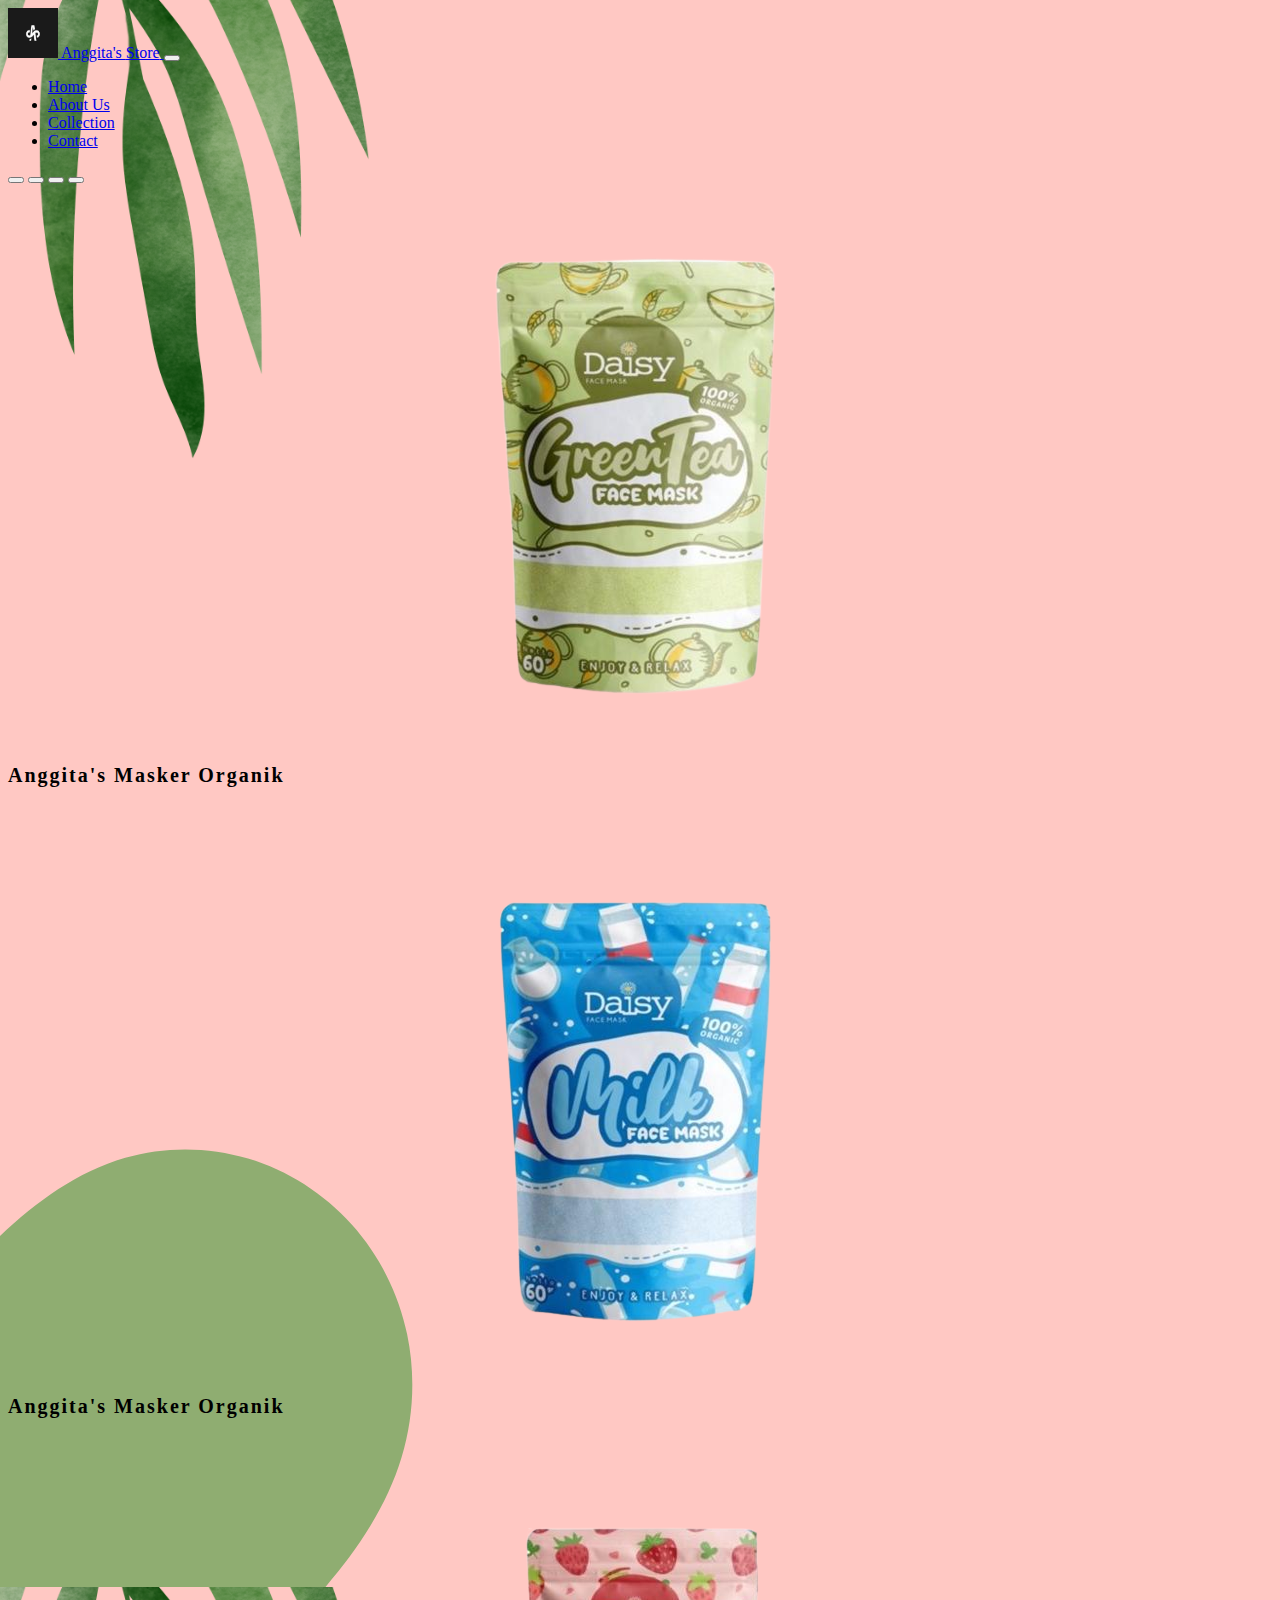
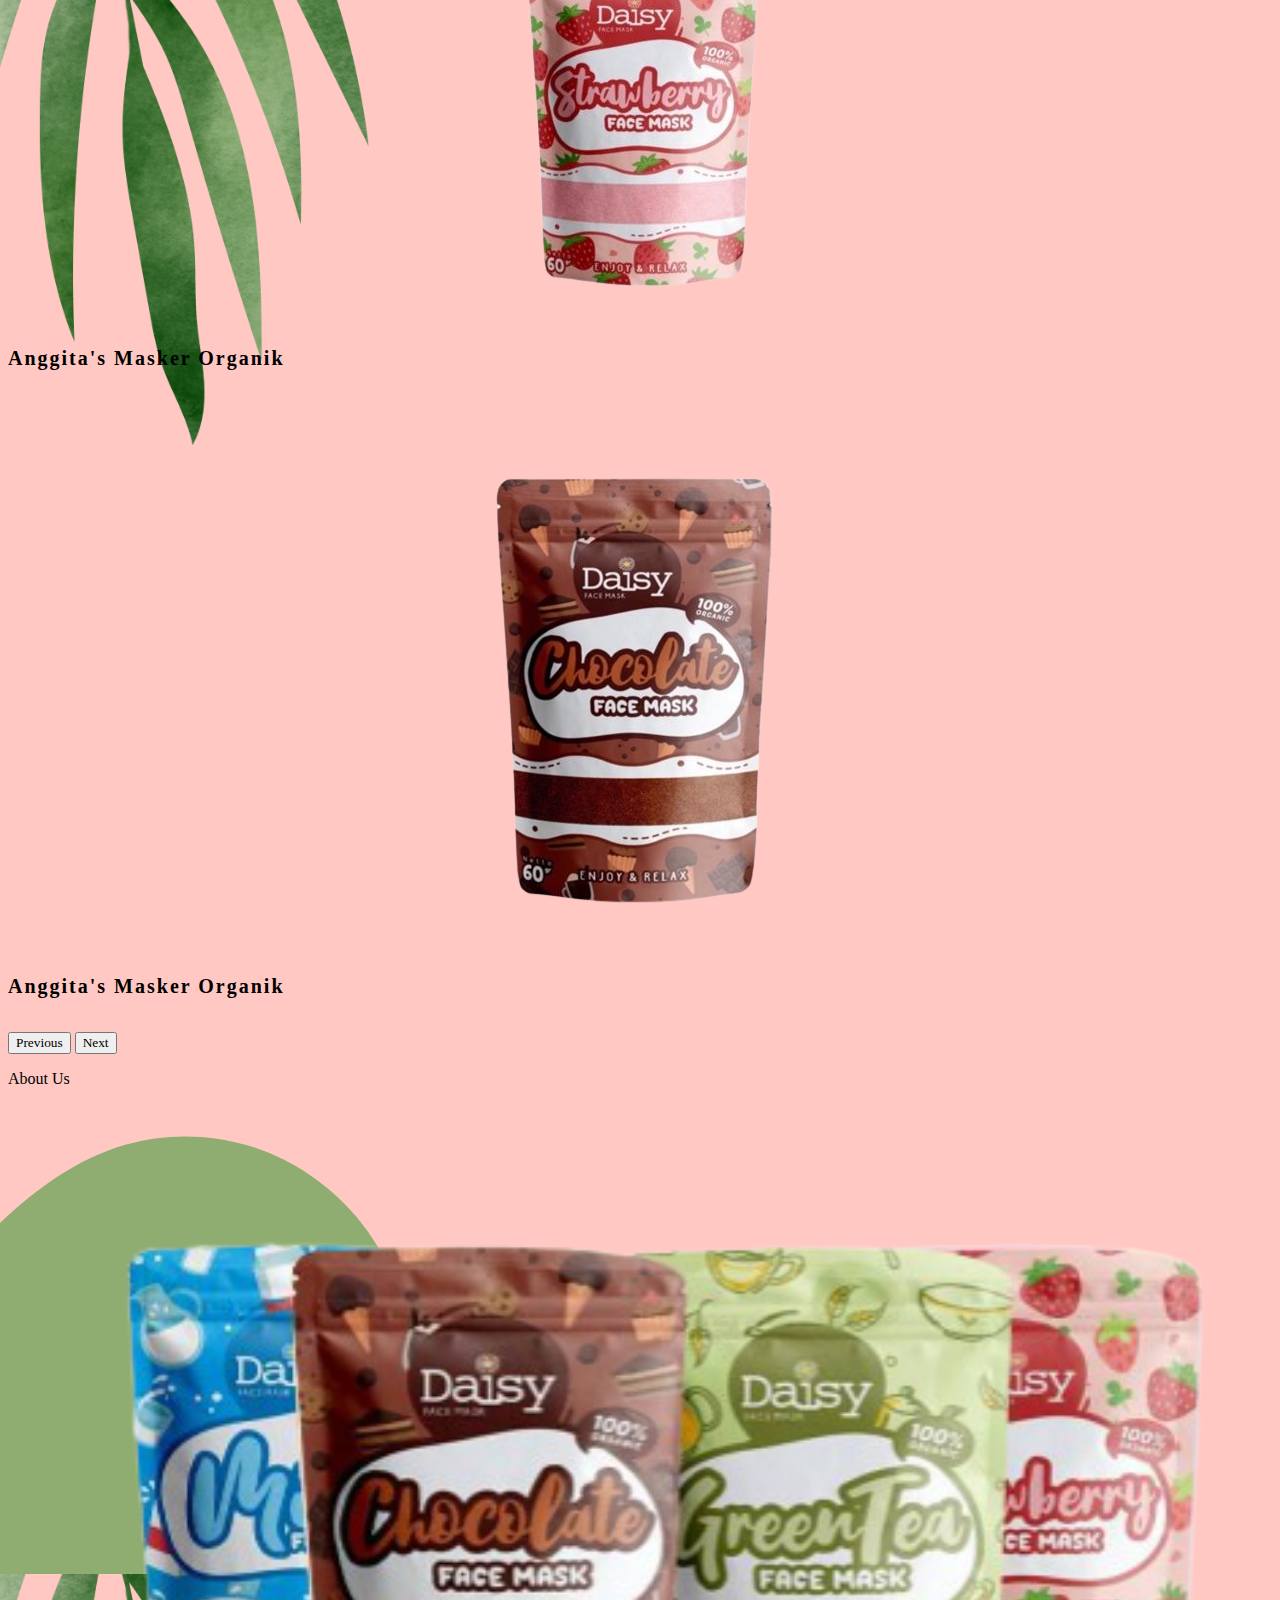
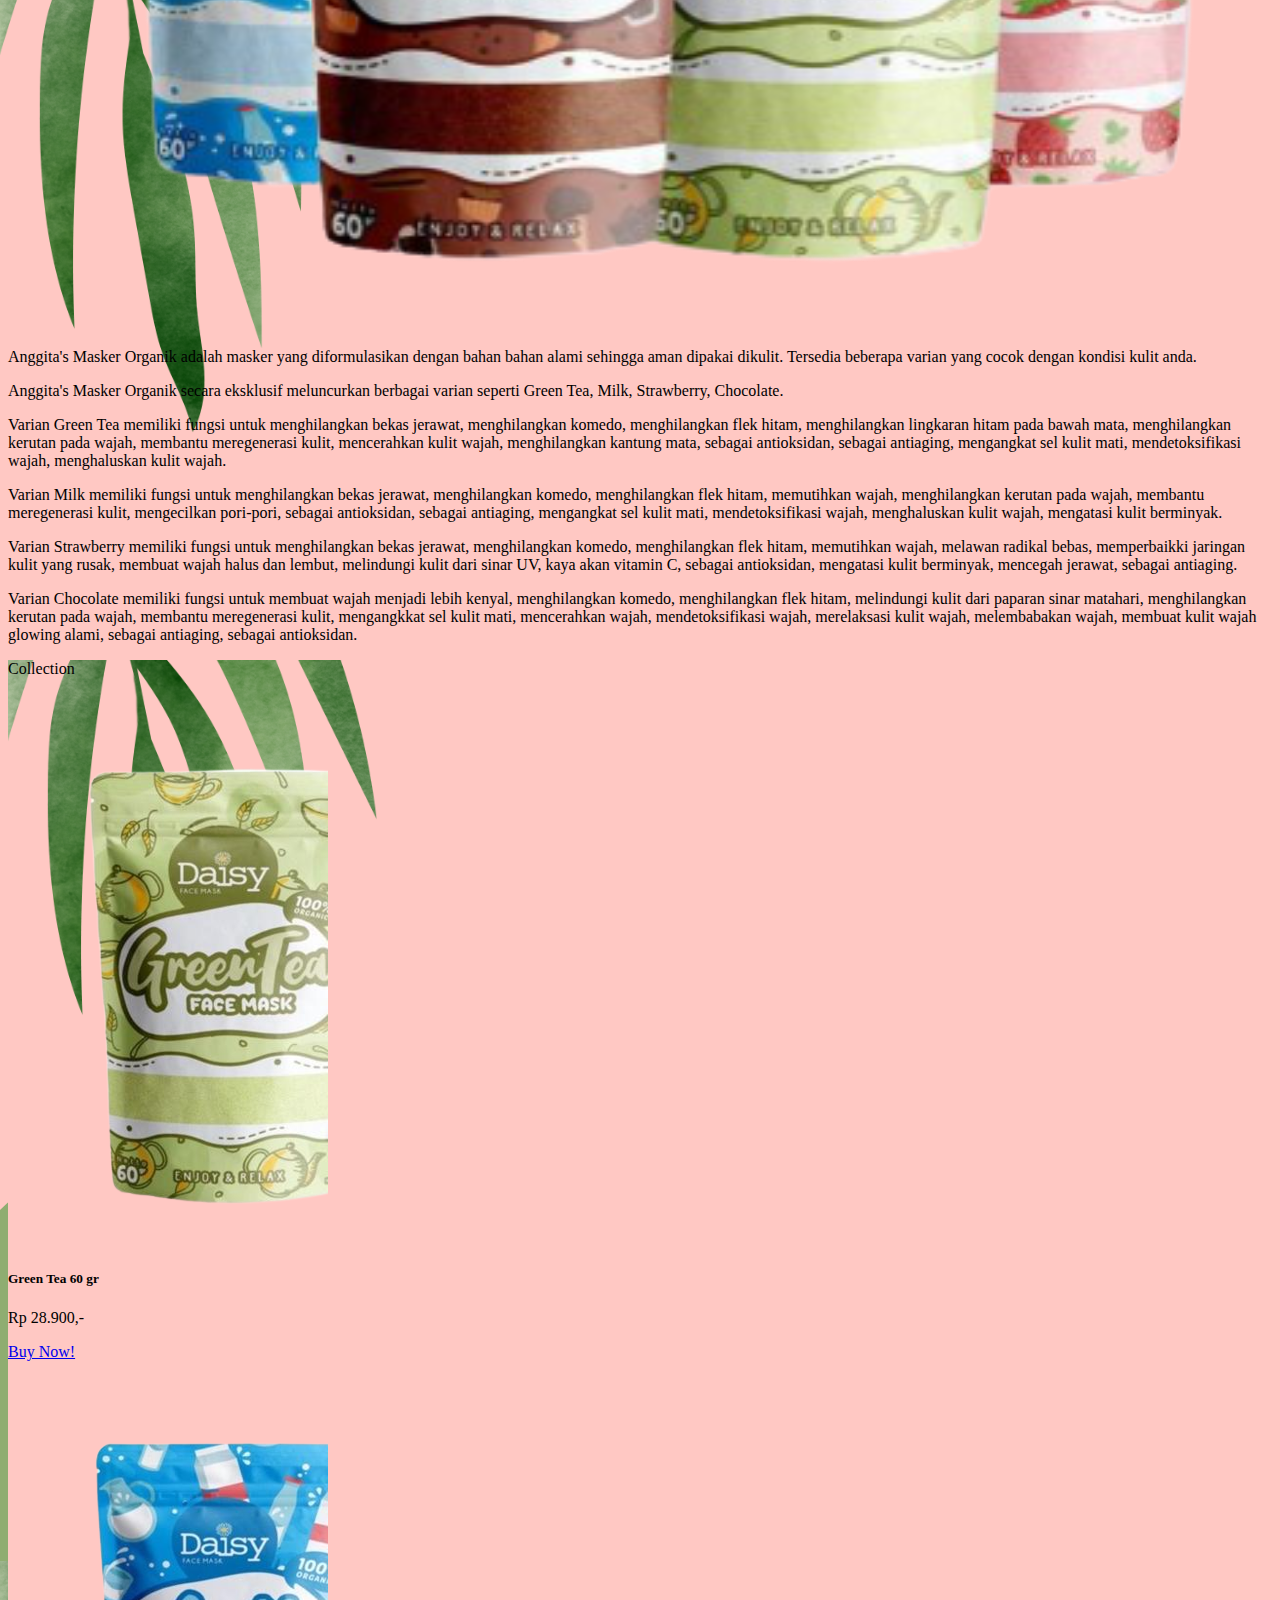
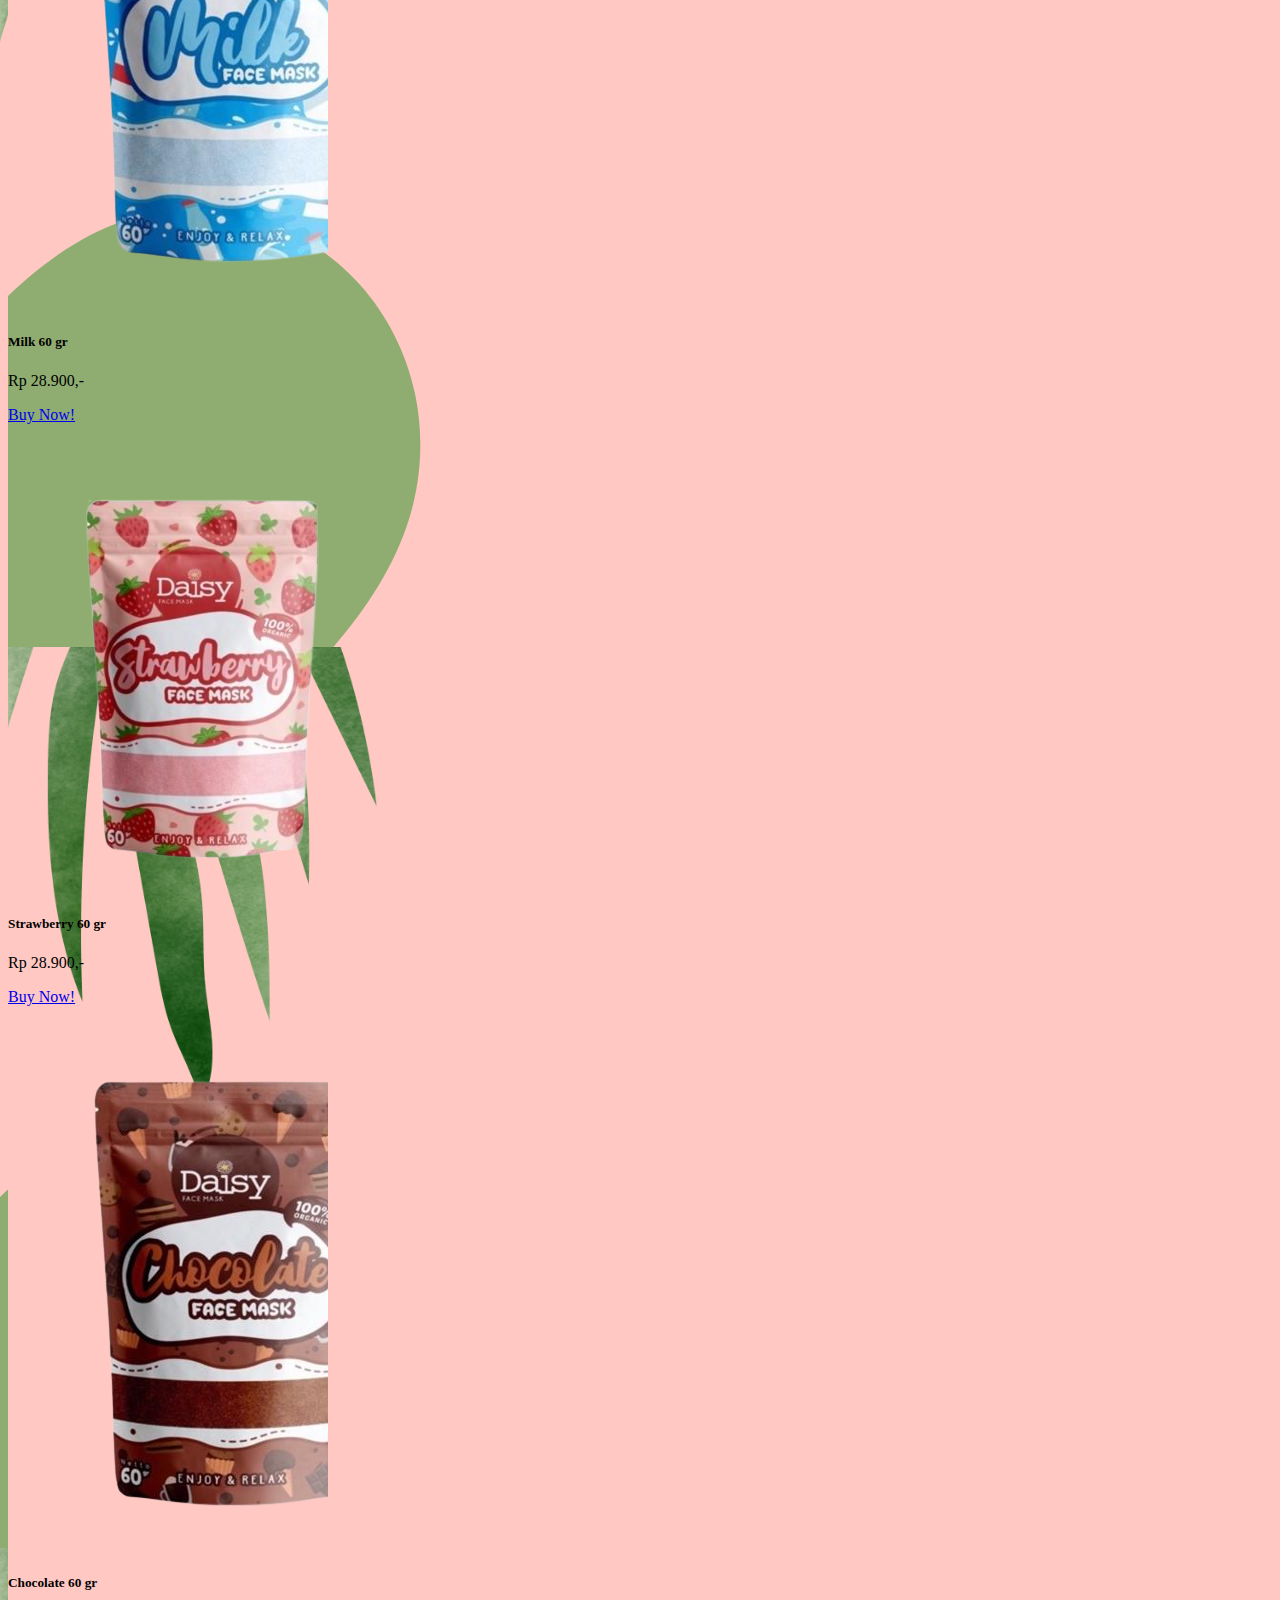
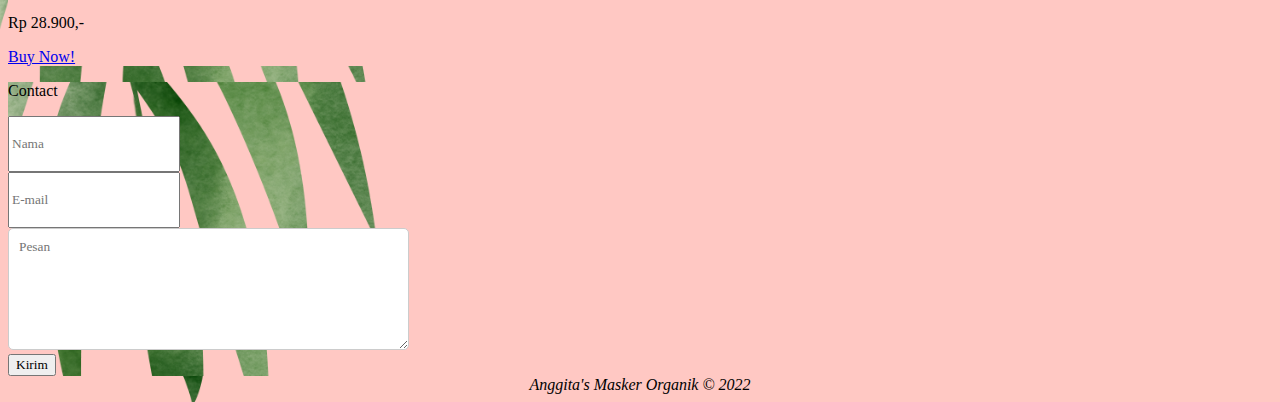
<file: index.html>
<!DOCTYPE html>
<html lang="en">
  <head>
    <meta charset="utf-8">
	<meta http-equiv="X-UA-Compatible" content="IE=edge">
    <meta name="viewport" content="width=device-width, initial-scale=1">
    <title>Toko Online</title>

<!--Favicon-->
    <link rel="icon" type="image/jpg" sizes="35x35" href="https://i.pinimg.com/736x/61/6c/fb/616cfb709158e34c9b9a01430ecc304c.jpg">
    
<!-- Bootstrap CSS -->
    <link href="https://cdn.jsdelivr.net/npm/bootstrap@5.0.2/dist/css/bootstrap.min.css" 
    rel="stylesheet" integrity="sha384-EVSTQN3/azprG1Anm3QDgpJLIm9Nao0Yz1ztcQTwFspd3yD65VohhpuuCOmLASjC" crossorigin="anonymous">

<!--style-->
    <link rel="stylesheet" href="style.css">
  </head>

  <body id="home">
<!--navbar-->
    <nav class="navbar navbar-expand-lg navbar-dark bg-dark shadow-sm fixed-top">
      <div class="container">
			<a class="navbar-brand" href="#">
				<img src="asseets/LOGO.jpg" alt="" width="50" height="50" class="me-2">
				Anggita's <span>Store</span>
			</a>
        	<button class="navbar-toggler" type="button" data-bs-toggle="collapse" data-bs-target="#navbarNavAltMarkup" 
        	aria-controls="navbarNavAltMarkup" aria-expanded="false" aria-label="Toggle navigation">
        	<span class="navbar-toggler-icon"></span>
        	</button>
        	<div class="collapse navbar-collapse" id="navbarNavAltMarkup">
          		<div class="navbar-nav ms-auto mb-2 mb-lg-0">
					<ul class="navbar-nav fw-semibold">
            			<li class="nav-item">
              				<a class="nav-link text-uppercase fs-6 active" aria-current="page" href="#home">Home</a>
           		 		</li>
           		 		<li class="nav-item">
              				<a class="nav-link text-uppercase fs-6 active" href="#about us">About Us</a>
            			</li>
            			<li class="nav-item">
              				<a class="nav-link text-uppercase fs-6 active" href="#collection">Collection</a>
            			</li>
					  	<li class="nav-item">
							<a class="nav-link text-uppercase fs-6 active" href="#contact">Contact</a>
          			</ul>
        		</div>
			</div>
      	</div>
    </nav>
<!-- carousel -->
	<div id="carouselExampleIndicators" class="carousel slide" data-bs-ride="carousel">
		<div class="carousel-indicators">
			<button type="button" data-bs-target="#carouselExampleIndicators" data-bs-slide-to="0" class="active"
				aria-current="true" aria-label="Slide 1"></button>
			<button type="button" data-bs-target="#carouselExampleIndicators" data-bs-slide-to="1"
				aria-label="Slide 2"></button>
			<button type="button" data-bs-target="#carouselExampleIndicators" data-bs-slide-to="2"
				aria-label="Slide 3"></button>
			<button type="button" data-bs-target="#carouselExampleIndicators" data-bs-slide-to="3"
				aria-label="Slide 4"></button>
		</div>
		<div class="carousel-inner">
			<div class="carousel-item active">
				<center>
				<img src="asseets/g1.png" class="d-block w-40" alt="...">
				</center>
				<div class="carousel-caption">
					<h5>Anggita's Masker Organik</h5>
				</div>
			</div>
			<div class="carousel-item">
				<center>
				<img src="asseets/g2.png" class="d-block w-40" alt="...">
				</center>
				<div class="carousel-caption">
					<h5 >Anggita's Masker Organik</h5>
				</div>
			</div>
			<div class="carousel-item">
				<center>
				<img src="asseets/g3.png" class="d-block w-40" alt="...">
				</center>
				<div class="carousel-caption">
					<h5 >Anggita's Masker Organik</h5>
				</div>
			</div>
			<div class="carousel-item">
				<center>
				<img src="asseets/g4.png" class="d-block w-40" alt="...">
				</center>
				<div class="carousel-caption">
					<h5>Anggita's Masker Organik</h5>
				</div>
			</div>
		</div>
		<button class="carousel-control-prev" type="button" data-bs-target="#carouselExampleIndicators"
			data-bs-slide="prev">
			<span class="carousel-control-prev-icon" aria-hidden="true"></span>
			<span class="visually-hidden">Previous</span>
		</button>
		<button class="carousel-control-next" type="button" data-bs-target="#carouselExampleIndicators"
			data-bs-slide="next">
			<span class="carousel-control-next-icon" aria-hidden="true"></span>
			<span class="visually-hidden">Next</span>
		</button>
	</div>

<!-- about us -->
	<div id="about us" class="about us p-5">
		<div class="container">
			<div class="row">
				<div class="col-12">
					<div class="text-uppercase fw-bold fs-4 text-center p-5">
						<p>About Us</p>
					</div>
				</div>
				<div class="col-sm-12 col-md-12 col-lg-6">
					<div class="about us">
						<img src="asseets/about.png" alt="" class="img-fluid" width="100%" height="70%">
					</div>
				</div>
				<div class="col-sm-12 col-md-12 col-lg-6 mt-4">
					<div class="about-text justify-content">
						<p>Anggita's Masker Organik adalah masker yang diformulasikan dengan bahan bahan alami sehingga aman dipakai dikulit.
							Tersedia beberapa varian yang cocok dengan kondisi kulit anda.
						</p>
						<p>Anggita's Masker Organik secara eksklusif meluncurkan berbagai varian 
							seperti Green Tea, Milk, Strawberry, Chocolate.
						</p>
						<p>Varian Green Tea memiliki fungsi untuk menghilangkan bekas jerawat, menghilangkan komedo,
							menghilangkan flek hitam, menghilangkan lingkaran hitam pada bawah mata, menghilangkan kerutan 
							pada wajah, membantu meregenerasi kulit, mencerahkan kulit wajah, menghilangkan kantung mata, sebagai
							antioksidan, sebagai antiaging, mengangkat sel kulit mati, mendetoksifikasi wajah, menghaluskan kulit
							wajah.
						</p>
						<p>Varian Milk memiliki fungsi untuk menghilangkan bekas jerawat, menghilangkan komedo, 
							menghilangkan flek hitam, memutihkan wajah, menghilangkan kerutan pada wajah, 
							membantu meregenerasi kulit, mengecilkan pori-pori, sebagai antioksidan,
							sebagai antiaging, mengangkat sel kulit mati, mendetoksifikasi wajah,
							menghaluskan kulit wajah, mengatasi kulit berminyak.
						</p>
						<p>Varian Strawberry memiliki fungsi untuk menghilangkan bekas jerawat, menghilangkan komedo,
							menghilangkan flek hitam, memutihkan wajah, melawan radikal bebas, memperbaikki jaringan kulit
							yang rusak, membuat wajah halus dan lembut, melindungi kulit dari sinar UV, kaya akan vitamin C,
							sebagai antioksidan, mengatasi kulit berminyak, mencegah jerawat, sebagai antiaging.
						</p>
						<p>Varian Chocolate memiliki fungsi untuk membuat wajah menjadi lebih kenyal, menghilangkan komedo,
							menghilangkan flek hitam, melindungi kulit dari paparan sinar matahari, menghilangkan kerutan pada wajah,
							membantu meregenerasi kulit, mengangkkat sel kulit mati, mencerahkan wajah, mendetoksifikasi wajah,
							merelaksasi kulit wajah, melembabakan wajah, membuat kulit wajah glowing alami, sebagai antiaging,
							sebagai antioksidan.
						</p>
					</div>
				</div>
			</div>
		</div>
	</div>
<!-- collection -->
	<div id="collection" class="collection p-5">
		<div class="row">
			<div class="col-12">
				<div class="text-uppercase text-center fw-bold fs-4 p-5">
					<p>Collection</p>
				</div>
			</div>
		<div class="col-md-4">
			<div class="card shadow" style="width: 20rem;">
				<div class="inner">
				<img src="../asseets/g1.png" class="card-img-top" alt="Green Tea">
				</div>
				<div class="card-body text-center">
				  <h5 class="card-title">Green Tea 60 gr</h5>
				  <p class="card-text">Rp 28.900,-</p>
				  <a href="payment.html" class="btn btn-primary">Buy Now!</a>
				</div>
			</div>
		</div>
		<div class="col-md-4">
			<div class="card shadow" style="width: 20rem;">
				<div class="inner">
				<img src="../asseets/g2.png" class="card-img-top" alt="Milk">
				</div>
				<div class="card-body text-center">
				  <h5 class="card-title">Milk 60 gr</h5>
				  <p class="card-text">Rp 28.900,-</p>
				  <a href="payment2.html" class="btn btn-primary">Buy Now!</a>
				</div>
			</div>
		</div>
		<div class="col-md-4">
			<div class="card shadow" style="width: 20rem;">
				<div class="inner">
				<img src="../asseets/g3.png" class="card-img-top" alt="Strawberry">
				</div>
				<div class="card-body text-center">
				  <h5 class="card-title">Strawberry 60 gr</h5>
				  <p class="card-text">Rp 28.900,-</p>
				  <a href="payment3.html" class="btn btn-primary">Buy Now!</a>
				</div>
			</div>
		</div>
		<div class="col-md-4">
			<div class="card shadow" style="width: 20rem;">
				<div class="inner">
				<img src="../asseets/g4.png" class="card-img-top" alt="Chocolate">
				</div>
				<div class="card-body text-center">
				  <h5 class="card-title">Chocolate 60 gr</h5>
				  <p class="card-text">Rp 28.900,-</p>
				  <a href="payment4.html" class="btn btn-primary">Buy Now!</a>
				</div>
			</div>
		</div>
		</div>
	</div>
<!-- contact -->
	<div id="contact" class="contact p-5">
		<div class="container">
			<div class="row">
				<div class="col-12">
					<div class="text-uppercase text-center fw-bold fs-4 p-5">
					<p>Contact</p>
					</div>
				</div>
			<form class="row g-3">
				<div class="col-12 col-sm-12 col-md-6">
					<input type="email" class="form-control" style="height: 50px" id="inputEmai" placeholder="Nama">
				</div>
				<div class="col-12 col-sm-12 col-md-6">
					<input type="email" class="form-control" style="height: 50px" id="inputEmail" placeholder="E-mail">
				</div>
				<div class="col-12">
					<textarea class="form-control" placeholder="Pesan" id="floatingTextarea2"
						style="height: 100px"></textarea>
				</div>
				<div class="col-12">
					<button type="submit" class="btn btn-primary">Kirim</button>
				</div>
			</form>
			</div>
		</div>
	</div>
	<script src="https://cdn.jsdelivr.net/npm/bootstrap@5.0.2/dist/js/bootstrap.bundle.min.js" 
    integrity="sha384-MrcW6ZMFYlzcLA8Nl+NtUVF0sA7MsXsP1UyJoMp4YLEuNSfAP+JcXn/tWtIaxVXM" crossorigin="anonymous"></script>
	<footer>
		<i>Anggita's Masker Organik &copy; 2022</i>
	</footer>
  </body>
</html>
</file>
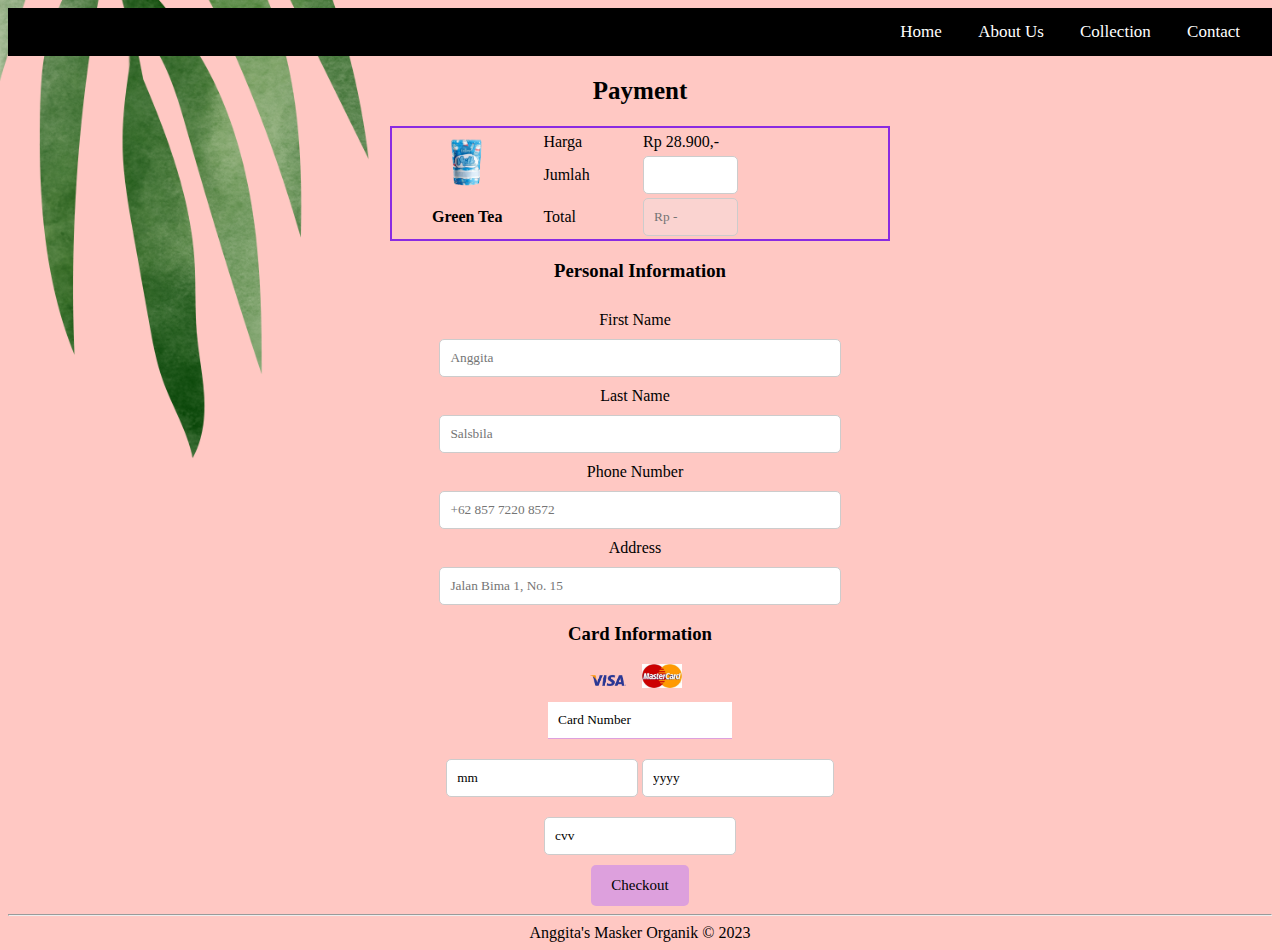
<file: payment.html>
<!DOCTYPE html>
<html lang="id">
	<head>
	<title>Payment</title>
	<meta charset="UTF-8">
	<meta name="viewport" content="width=device-width, initial-scale=1, maximum-scale=1">
	<link rel="stylesheet" href="style.css">
	<link rel="icon" type="image/jpg" sizes="35x35" href="https://i.pinimg.com/736x/61/6c/fb/616cfb709158e34c9b9a01430ecc304c.jpg">
	</head>
	<body>
		<nav class="topnav">
			<a href="../index.html">Home</a>
			<a href="../index.html">About Us</a>
			<a href="../index.html">Collection</a>
			<a href="../index.html">Contact</a>
		</nav>
		<h2>Payment</h2>
		<table class="table">
			<tr>
				<th rowspan="3"><img src="../asseets/g2.png" alt="Green Tea" width="50"></th>
			</tr>
			<tr>
				<td width="20%">Harga</td>
				<td width="50%">Rp 28.900,-</td>
			</tr>
			<tr>
				<td>Jumlah</td>
				<td><input type="text" id="jmlh" onkeyup="totalHarga()" required></td>
			</tr>
			<tr>
				<td align="center"><b>Green Tea</b></td>
				<td>Total</td>
				<td><input type="text" id="total" placeholder="Rp -" disabled=""></td>
			</tr>
		</table>
        <h3>Personal Information</h3>
		<form name="fpayment" method="post" action="proses.php" align="center">
			<div>
				<div>
					<label>First Name</label>
				</div>
				<div>
					<input type="text" name="fnamadpn" placeholder="Anggita" required>
				</div>
				<div>
					<label>Last Name</label>
				</div>
				<div>
					<input  type="text" name="fnamablk" placeholder="Salsbila" required>
				</div>
				<div>
					<label>Phone Number</label>
				</div>
				<div>
					<input type="text" name="fnomor" placeholder="+62 857 7220 8572" required>
				</div>
                <div>
					<label>Address</label>
				</div>
				<div>
					<input  type="text" name="falamat" placeholder="Jalan Bima 1, No. 15" required>
				</div>
				<h3>Card Information</h3>
                <div class="cardIcons">
                    <img src="../asseets/logo visa.png" width="40" alt="" class="cardIcon">
                    <img src="../asseets/master.jfif" alt="" width="40" class="cardIcon">
                </div>
                <div>
                    <input type="password" class="payInput" placeholder="Card Number" required>
                </div>
                <div class="cardInfo">
                    <input type="text" placeholder="mm" class="payInput sm" required>
                    <input type="text" placeholder="yyyy" class="payInput sm" required>
                    <input type="text" placeholder="cvv" class="payInput sm" required>
                </div>
                <div>
				    <input align="center" type="submit" name="fsubmit" value="Checkout">
                </div>
			</div>
		</form>
			
		<hr>
		
		<footer>
			Anggita's Masker Organik &copy; 2023
		</footer>
		
		<script type="text/javascript">
			function totalHarga()
			{
				var nilai_jmlh = document.getElementById('jmlh').value;
				if (nilai_jmlh == "")
				{
					document.getElementById('total').value ="Rp -";
				}
				else
				{
					var total = nilai_jmlh * 28900;
					document.getElementById('total').value ="Rp " + total;
				}
			}
        </script>
	</body>
</html>
</file>
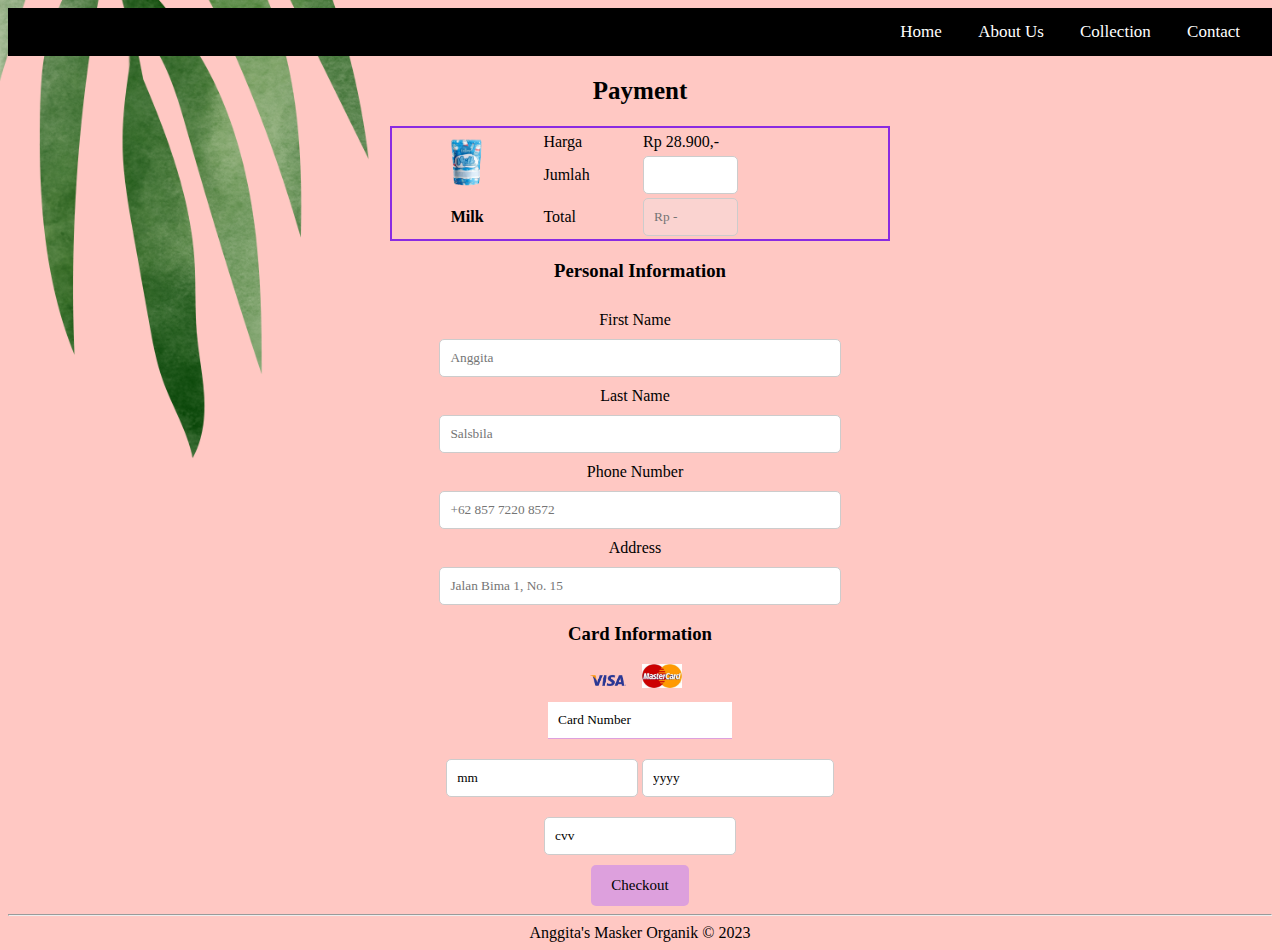
<file: payment2.html>
<!DOCTYPE html>
<html lang="id">
	<head>
	<title>Payment</title>
	<meta charset="UTF-8">
	<meta name="viewport" content="width=device-width, initial-scale=1, maximum-scale=1">
	<link rel="stylesheet" href="style.css">
	<link rel="icon" type="image/jpg" sizes="35x35" href="https://i.pinimg.com/736x/61/6c/fb/616cfb709158e34c9b9a01430ecc304c.jpg">
	</head>
	<body>
		<nav class="topnav">
			<a href="../index.html">Home</a>
			<a href="../index.html">About Us</a>
			<a href="../index.html">Collection</a>
			<a href="../index.html">Contact</a>
		</nav>
		<h2>Payment</h2>
		<table class="table">
			<tr>
				<th rowspan="3"><img src="../asseets/g2.png" alt="Milk" width="50"></th>
			</tr>
			<tr>
				<td width="20%">Harga</td>
				<td width="50%">Rp 28.900,-</td>
			</tr>
			<tr>
				<td>Jumlah</td>
				<td><input type="text" id="jmlh" onkeyup="totalHarga()" required></td>
			</tr>
			<tr>
				<td align="center"><b>Milk</b></td>
				<td>Total</td>
				<td><input type="text" id="total" placeholder="Rp -" disabled=""></td>
			</tr>
		</table>
        <h3>Personal Information</h3>
		<form name="fpayment" method="post" action="proses.php" align="center">
			<div>
				<div>
					<label>First Name</label>
				</div>
				<div>
					<input type="text" name="fnamadpn" placeholder="Anggita" required>
				</div>
				<div>
					<label>Last Name</label>
				</div>
				<div>
					<input  type="text" name="fnamablk" placeholder="Salsbila" required>
				</div>
				<div>
					<label>Phone Number</label>
				</div>
				<div>
					<input type="text" name="fnomor" placeholder="+62 857 7220 8572" required>
				</div>
                <div>
					<label>Address</label>
				</div>
				<div>
					<input  type="text" name="falamat" placeholder="Jalan Bima 1, No. 15" required>
				</div>
				<h3>Card Information</h3>
                <div class="cardIcons">
                    <img src="../asseets/logo visa.png" width="40" alt="" class="cardIcon">
                    <img src="../asseets/master.jfif" alt="" width="40" class="cardIcon">
                </div>
                <div>
                    <input type="password" class="payInput" placeholder="Card Number" required>
                </div>
                <div class="cardInfo">
                    <input type="text" placeholder="mm" class="payInput sm" required>
                    <input type="text" placeholder="yyyy" class="payInput sm" required>
                    <input type="text" placeholder="cvv" class="payInput sm" required>
                </div>
                <div>
				    <input align="center" type="submit" name="fsubmit" value="Checkout">
                </div>
			</div>
		</form>
			
		<hr>
		
		<footer>
			Anggita's Masker Organik &copy; 2023
		</footer>
		
		<script type="text/javascript">
			function totalHarga()
			{
				var nilai_jmlh = document.getElementById('jmlh').value;
				if (nilai_jmlh == "")
				{
					document.getElementById('total').value ="Rp -";
				}
				else
				{
					var total = nilai_jmlh * 28900;
					document.getElementById('total').value ="Rp " + total;
				}
			}
        </script>
	</body>
</html>
</file>
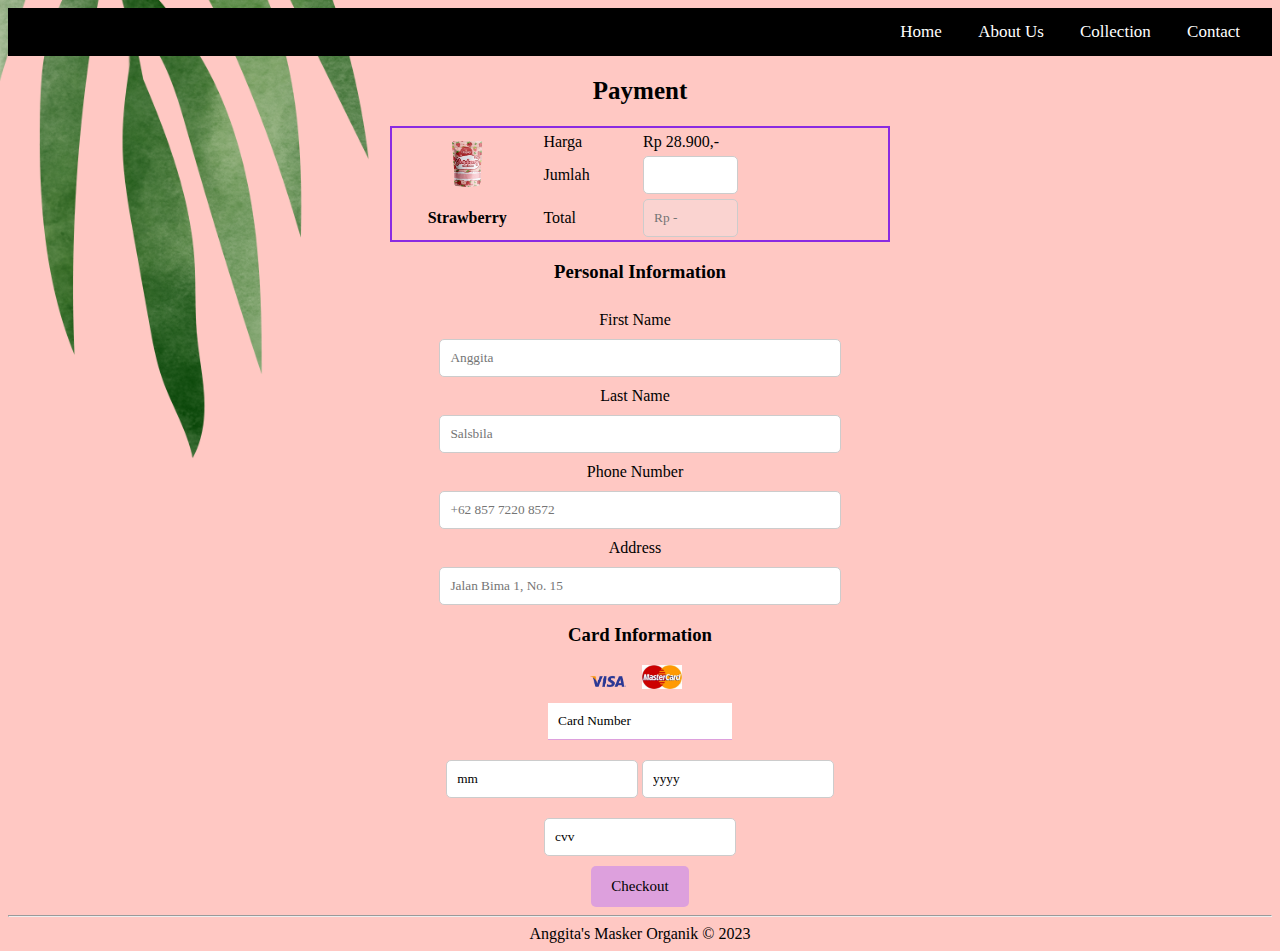
<file: payment3.html>
<!DOCTYPE html>
<html lang="id">
	<head>
	<title>Payment</title>
	<meta charset="UTF-8">
	<meta name="viewport" content="width=device-width, initial-scale=1, maximum-scale=1">
	<link rel="stylesheet" href="style.css">
	<link rel="icon" type="image/jpg" sizes="35x35" href="https://i.pinimg.com/736x/61/6c/fb/616cfb709158e34c9b9a01430ecc304c.jpg">
	</head>
	<body>
		<nav class="topnav">
			<a href="../index.html">Home</a>
			<a href="../index.html">About Us</a>
			<a href="../index.html">Collection</a>
			<a href="../index.html">Contact</a>
		</nav>
		<h2>Payment</h2>
		<table class="table">
			<tr>
				<th rowspan="3"><img src="../asseets/g3.png" alt="Strawberry" width="50"></th>
			</tr>
			<tr>
				<td width="20%">Harga</td>
				<td width="50%">Rp 28.900,-</td>
			</tr>
			<tr>
				<td>Jumlah</td>
				<td><input type="text" id="jmlh" onkeyup="totalHarga()" required></td>
			</tr>
			<tr>
				<td align="center"><b>Strawberry</b></td>
				<td>Total</td>
				<td><input type="text" id="total" placeholder="Rp -" disabled=""></td>
			</tr>
		</table>
        <h3>Personal Information</h3>
		<form name="fpayment" method="post" action="proses.php" align="center">
			<div>
				<div>
					<label>First Name</label>
				</div>
				<div>
					<input type="text" name="fnamadpn" placeholder="Anggita" required>
				</div>
				<div>
					<label>Last Name</label>
				</div>
				<div>
					<input  type="text" name="fnamablk" placeholder="Salsbila" required>
				</div>
				<div>
					<label>Phone Number</label>
				</div>
				<div>
					<input type="text" name="fnomor" placeholder="+62 857 7220 8572" required>
				</div>
                <div>
					<label>Address</label>
				</div>
				<div>
					<input  type="text" name="falamat" placeholder="Jalan Bima 1, No. 15" required>
				</div>
				<h3>Card Information</h3>
                <div class="cardIcons">
                    <img src="../asseets/logo visa.png" width="40" alt="" class="cardIcon">
                    <img src="../asseets/master.jfif" alt="" width="40" class="cardIcon">
                </div>
                <div>
                    <input type="password" class="payInput" placeholder="Card Number" required>
                </div>
                <div class="cardInfo">
                    <input type="text" placeholder="mm" class="payInput sm" required>
                    <input type="text" placeholder="yyyy" class="payInput sm" required>
                    <input type="text" placeholder="cvv" class="payInput sm" required>
                </div>
                <div>
				    <input align="center" type="submit" name="fsubmit" value="Checkout">
                </div>
			</div>
		</form>
			
		<hr>
		
		<footer>
			Anggita's Masker Organik &copy; 2023
		</footer>
		
		<script type="text/javascript">
			function totalHarga()
			{
				var nilai_jmlh = document.getElementById('jmlh').value;
				if (nilai_jmlh == "")
				{
					document.getElementById('total').value ="Rp -";
				}
				else
				{
					var total = nilai_jmlh * 28900;
					document.getElementById('total').value ="Rp " + total;
				}
			}
        </script>
	</body>
</html>
</file>
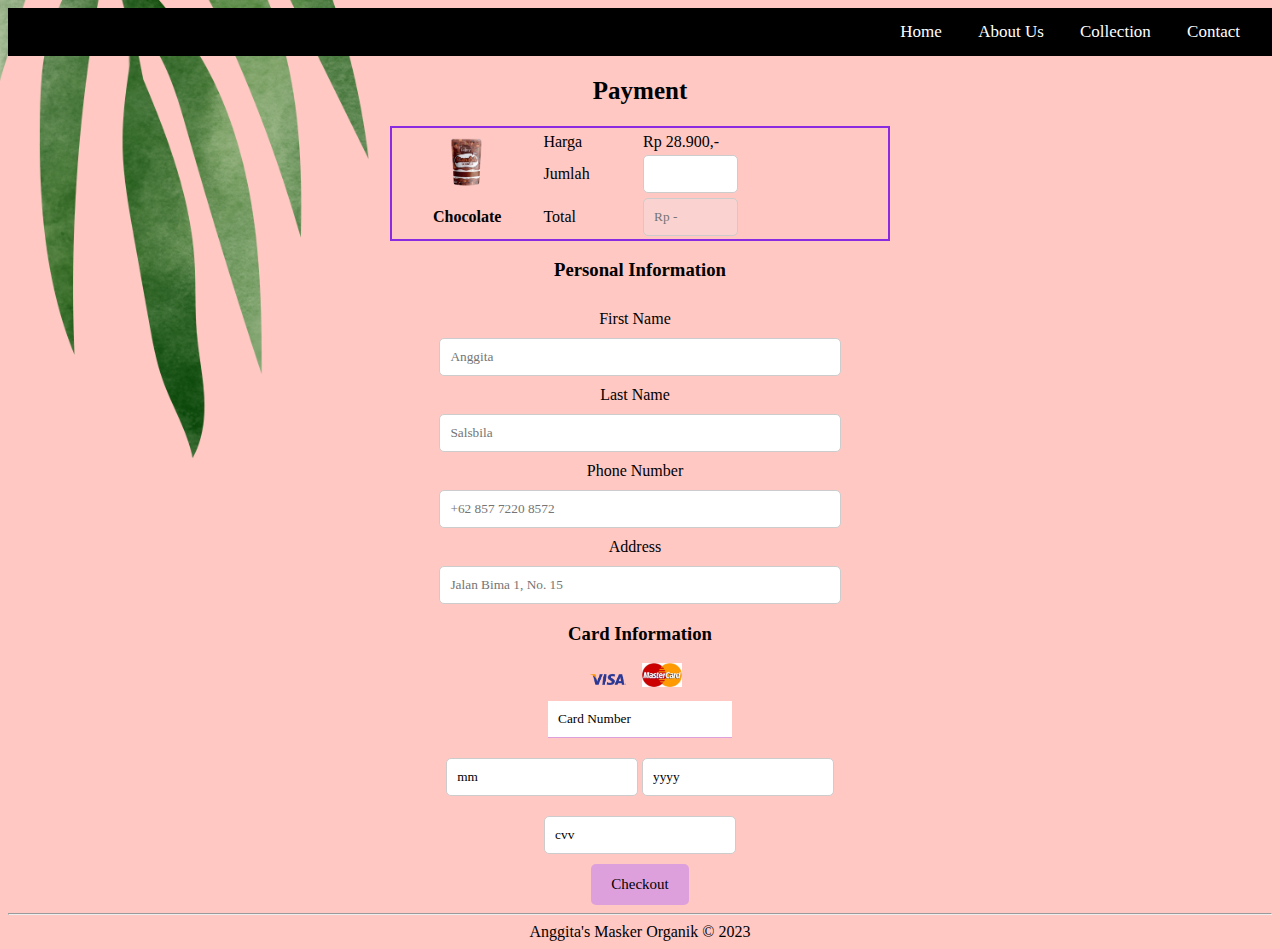
<file: payment4.html>
<!DOCTYPE html>
<html lang="id">
	<head>
	<title>Payment</title>
	<meta charset="UTF-8">
	<meta name="viewport" content="width=device-width, initial-scale=1, maximum-scale=1">
	<link rel="stylesheet" href="style.css">
	<link rel="icon" type="image/jpg" sizes="35x35" href="https://i.pinimg.com/736x/61/6c/fb/616cfb709158e34c9b9a01430ecc304c.jpg">
	</head>
	<body>
        <nav class="topnav">
        <a href="../index.html">Home</a>
        <a href="../index.html">About Us</a>
        <a href="../index.html">Collection</a>
        <a href="../index.html">Contact</a>
        </nav>
		<h2>Payment</h2>
		<table class="table">
			<tr>
				<th rowspan="3"><img src="../asseets/g4.png" alt="Chocolate" width="50"></th>
			</tr>
			<tr>
				<td width="20%">Harga</td>
				<td width="50%">Rp 28.900,-</td>
			</tr>
			<tr>
				<td>Jumlah</td>
				<td><input type="text" id="jmlh" onkeyup="totalHarga()" required></td>
			</tr>
			<tr>
				<td align="center"><b>Chocolate</b></td>
				<td>Total</td>
				<td><input type="text" id="total" placeholder="Rp -" disabled=""></td>
			</tr>
		</table>
        <h3>Personal Information</h3>
		<form name="fpayment" method="post" action="proses.php" align="center">
			<div>
				<div>
					<label>First Name</label>
				</div>
				<div>
					<input type="text" name="fnamadpn" placeholder="Anggita" required>
				</div>
				<div>
					<label>Last Name</label>
				</div>
				<div>
					<input  type="text" name="fnamablk" placeholder="Salsbila" required>
				</div>
				<div>
					<label>Phone Number</label>
				</div>
				<div>
					<input type="text" name="fnomor" placeholder="+62 857 7220 8572" required>
				</div>
                <div>
					<label>Address</label>
				</div>
				<div>
					<input  type="text" name="falamat" placeholder="Jalan Bima 1, No. 15" required>
				</div>
				<h3>Card Information</h3>
                <div class="cardIcons">
                    <img src="../asseets/logo visa.png" width="40" alt="" class="cardIcon">
                    <img src="../asseets/master.jfif" alt="" width="40" class="cardIcon">
                </div>
                <div>
                    <input type="password" class="payInput" placeholder="Card Number" required>
                </div>
                <div class="cardInfo">
                    <input type="text" placeholder="mm" class="payInput sm" required>
                    <input type="text" placeholder="yyyy" class="payInput sm" required>
                    <input type="text" placeholder="cvv" class="payInput sm" required>
                </div>
                <div>
				    <input align="center" type="submit" name="fsubmit" value="Checkout">
                </div>
			</div>
		</form>
			
		<hr>
		
		<footer>
			Anggita's Masker Organik &copy; 2023
		</footer>
		
		<script type="text/javascript">
			function totalHarga()
			{
				var nilai_jmlh = document.getElementById('jmlh').value;
				if (nilai_jmlh == "")
				{
					document.getElementById('total').value ="Rp -";
				}
				else
				{
					var total = nilai_jmlh * 28900;
					document.getElementById('total').value ="Rp " + total;
				}
			}
        </script>
	</body>
</html>
</file>
<file: style.css>
* {
	font-family: 'Times New Roman', Times, serif;
}
body {
	background-image: url(../../asseets/bg.png);
}
h2
	{
		text-align: center;
		color: black;
		font-size: 25px;
	}
	h3
	{
		text-align: center;
		color: black;
	}
	.topnav 
	{
		overflow: hidden;
		background-color: black;
		float: center;
		text-align: right;
		padding: 14px 16px;
		text-decoration: none;
		font-size: 17px;
	}
	.topnav a
	{
		float: center;
		color: white;
		text-align: right;
		padding: 14px 16px;
		text-decoration: none;
		font-size: 17px;
	}

/* carousel */
.carousel-caption h5 {
	font-weight: 750;
	font-size: 20px;
	text-transform: capitalize;
	letter-spacing: 2px;
	margin-top: 25px;
}
/* collection */
.collection {
	background-image: url(../../asseets/bg.png);
}
.collection .collection-title {
	font-weight: 700;
	font-size: 20px;
}
.inner {
	overflow: hidden;
}
.inner img {
	transition: all 1.5s ease;
}
.inner:hover img {
	transform: scale(1.5);
}
/* contact */
.contact{
	background-image: url(../../asseets/bg.png);
}
footer{
	text-align: center;
}
.table
	{
		margin: auto;
		border: 2px solid blueviolet;
		width: 500px;
		color: black;
	}
	
	.jumlah
	{
		border-radius: 5px;
		resize: none;
	}
	
	.th2
	{
		color: black;
		font-weight: bold;
	}
	.td1
	{
		color: burlywood;
		text-align: center;
		border: 1px solid black;
		border-radius: 5px;
		padding: 7.5px;
	}
	.td1:hover
	{
		background-color: plum;
		color: #d2c29d;
		cursor: pointer;
	}
	input[type=text], textarea 
	{
		width: 30%;
		padding: 10px;
		border: 1px solid #ccc;
		border-radius: 5px;
		resize: vertical;
	}
	label 
	{
		padding: 10px 10px 10px 0;
		display: inline-block;
	}
	input[type=submit] 
	{
		background-color: plum;
		color: black;
		padding: 12px 20px;
		font-size: 15px;
		border: none;
		border-radius: 5px;
		cursor: pointer;
		float: center;
	}
	input[type=submit]:hover 
	{
		background-color: plum;
		color: #2a261f;
	}
	.buyButton 
	{
		position: static;
		top: 50%;
		right: 10%;
		font-size: 25px;
		font-weight: 500;
		color: #d2c29d;
		border: 1px solid black;
		background-color: black;
		z-index: 1;
		cursor: pointer;
		margin-bottom: 25px;
	}
	  
	.buyButton:hover 
	{
		background-color: #fefcf6;
		color: black;
	}

	.payInput
	{
		padding: 10px;
		margin: 10px 0px;
		border: none;
		border-bottom: 1px solid plum;
	}
	  
	.payInput::placeholder
	{
		color:black;
	}
	  
	.cardIcons
	{
		display: static;
		
	}
	  
	.cardIcon 
	{
		margin-right: 10px;
	}

	.cardInfo 
	{
		display: inline-block;
		justify-content: space-between;
	}
/*collection html
.grid
	{
		display: grid;
		grid-template-columns: repeat(4,1fr);
		margin: 100px;
		grid-gap: 50px;
		justify-content: center;
		align-content: center;
	}
	img
	{
		object-fit: cover;
	}
	  
	.grid > article
	{
		box-shadow: 10px 5px 5px 0px lightslategray;
		border-radius: 30px;
		text-align: center;
		background: whitesmoke;
		width: 300px;
		transition: transform;
	}
	  
	.grid > article img
	{
		border-top-left-radius: 30px;
		border-bottom-color: 30px;
	}
	   
	.grid > article:hover
	{
		transform: scale(1.1);
		transition: ease-in-out 0.75s;
	}
	@media (max-width: 1000px)
	{
		.grid
		{
		  grid-template-columns: repeat(2,1fr);
		}
	}
	@media (max-width: 500px)
	{
		.grid
		{
		  grid-template-columns: repeat(2,1fr);
		}
	}

	.buyButton 
	{
		position: static;
		top: 50%;
		right: 10%;
		font-size: 25px;
		font-weight: 500;
		color: #d2c29d;
		border: 1px solid gray;
		background-color: #66545e;
		z-index: 1;
		cursor: pointer;
		margin-bottom: 25px;
	}
	  
	.buyButton:hover 
	{
		background-color: #fefcf6;
		color: #333333;
	}*/
</file>
